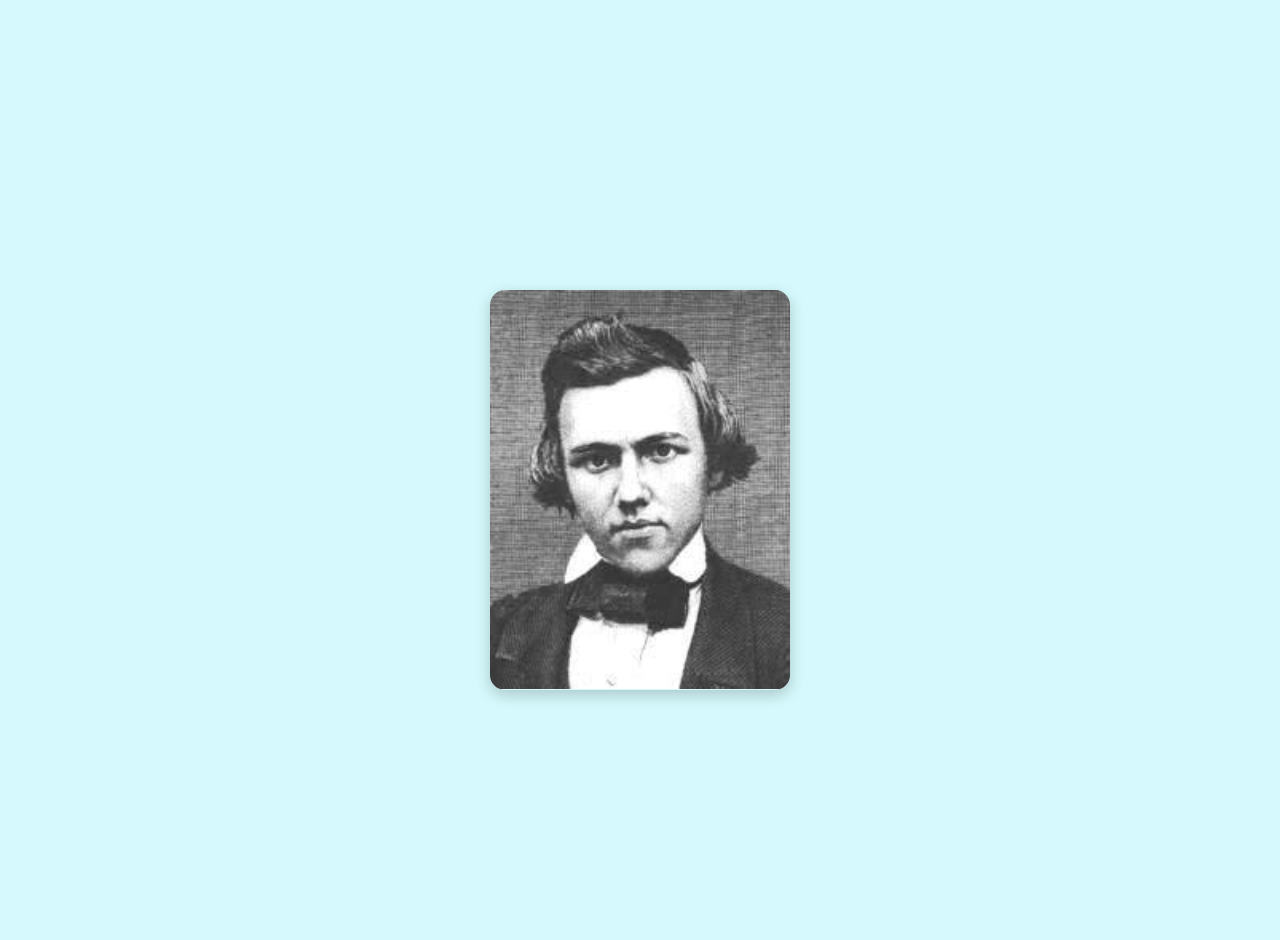
<file: index.html>
<!DOCTYPE html>
<html lang="en">
  <head>
    <meta charset="UTF-8" />
    <meta name="viewport" content="width=device-width, initial-scale=1.0" />
    <title>Another Card</title>

    <link rel="stylesheet" href="https://stackpath.bootstrapcdn.com/font-awesome/4.7.0/css/font-awesome.min.css" integrity="sha384-wvfXpqpZZVQGK6TAh5PVlGOfQNHSoD2xbE+QkPxCAFlNEevoEH3Sl0sibVcOQVnN" crossorigin="anonymous">
    <link rel="stylesheet" href="./styles.css" />
  </head>
  <body>

    <section class="cardBx">

      <div class="container">

        <div class="card">
          
          <div class="content">

            <div class="contentBx">

              <h3>Paul Charles Morphy <span>America</span></h3>

            </div>

            <ul>
              <li style="--i:1;"><a href=""> <i class="fa fa-facebook"></i> </a></li>
              <li style="--i:2;"><a href=""> <i class="fa fa-twitter"></i> </a></li>
              <li style="--i:3;"><a href=""> <i class="fa fa-instagram"></i> </a></li>
            </ul>

          </div>

        </div>

      </div>

    </section>
  </body>
</html>
</file>
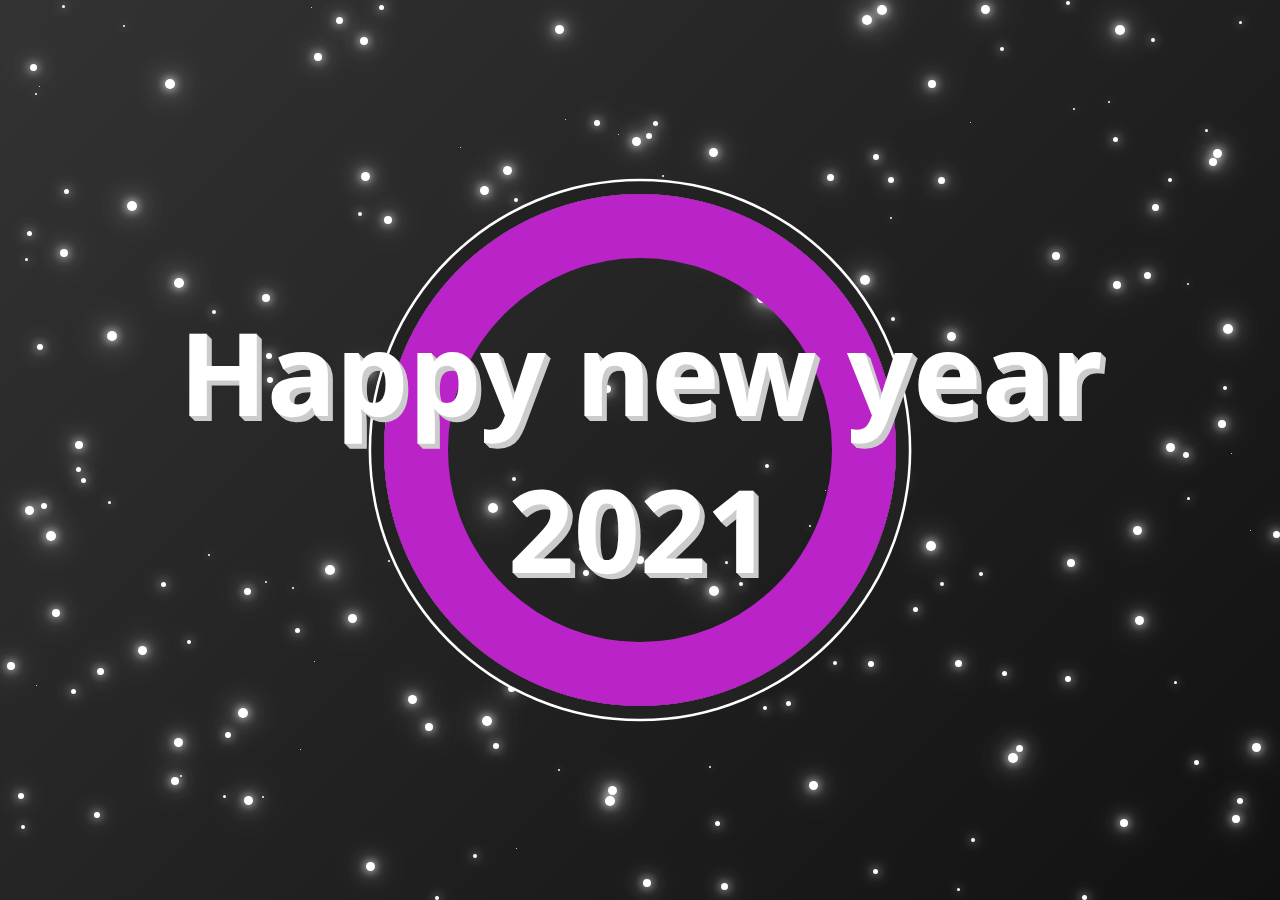
<file: happy.html>
<!DOCTYPE html>
<html lang="en">
  <head>
    <meta charset="UTF-8" />
    <meta name="viewport" content="width=device-width, initial-scale=1.0" />
    <title>Happy new year</title>

    <link rel="stylesheet" href="./happy.css" />
  </head>
  <body>
    <div class="happy">
      <h2>Happy new year <br /><span>2021</span></h2>
    </div>
  </body>

  <script>
    var star = 200;

    function stars() {
      var happy = document.querySelector(".happy");

      var i = 0;

      while (i < star) {
        var span = document.createElement("i");

        span.classList.add("star");

        var size = Math.floor(Math.random() * 10) + 1 + "px";

        let x = Math.floor(Math.random() * window.innerWidth) + "px";
        let y = Math.floor(Math.random() * window.innerHeight) + "px";

        span.style.width = size;
        span.style.height = size;
        span.style.left = x;
        span.style.top = y;

        span.style.animation = 'star ' + Math.floor(Math.random() * 5 + 1) + 's linear infinte'

        span.style.animationDuration = Math.random() *  2 + 2 + 's'

        span.style.animationDelay = Math.random() *  2 + 2 + 's'

        happy.appendChild(span);

        // setInterval(() => {
        //     document.
        // })

        i++;
      }

      
    }

    stars();
  </script>
</html>
</file>
<file: styles.css>
@import url("https://fonts.googleapis.com/css2?family=Noto+Sans:ital,wght@0,400;0,700;1,400;1,700&display=swap");
* {
  margin: 0;
  padding: 0;
  box-sizing: border-box;
  font-family: "Noto Sans", sans-serif;
}

body {
  display: flex;
  align-items: center;
  justify-content: center;
  min-width: 100vh;
  background: #d5f9fc;
}

.fa {
  font-size: 20px;
  color: #333;
}

.cardBx {
  position: relative;
  width: 100%;
  height: 100vh;
}

.container {
  display: flex;
  align-items: center;
  justify-content: center;
  position: relative;
  width: 100%;
  height: 100%;
  flex-wrap: wrap;
  margin: 40px 0;
}

.container .card {
  position: relative;
  height: 400px;
  width: 300px;
  overflow: hidden;
  box-shadow: 0 5px 15px rgba(0, 0, 0, 0.2);
  display: flex;
  align-items: center;
  justify-content: center;
  border-radius: 15px;
  flex-direction: column;
  background: url(./assets/morphy.jpg);
  background-repeat: no-repeat;
  background-size: contain;
  background-blend-mode: lighten;
}

.container .card .content {
  position: absolute;
  width: 100%;
  height: 160px;
  bottom: -160px;
  display: flex;
  align-items: center;
  justify-content: center;
  flex-direction: column;
  text-align: center;
  /* z-index: 1000; */
  backdrop-filter: blur(15px);
  /* transform: translateY(160px); */
  /* box-shadow: 0 -10px 10px rgba(0, 0, 0, .1); */
  transition: bottom 0.5s;
  border: 1px solid rgba(255, 255, 255, 0.2);
}

.container .card:hover .content {
  bottom: 0;
  /* transition: .5s; */
}

.container .card .content ul {
  display: flex;
  align-items: center;
  justify-content: center;
  margin: 20px;
}

.container .card .content ul li {
  margin: 20px;
  list-style: none;
}

.container .card .content .contentBx h3 {
  color: #fff;
  text-transform: uppercase;
  letter-spacing: 2px;
  font-weight: 500;
  line-height: 1.5em;
  margin: 20px 0 15px;
  transform: translateY(-20px);
  opacity: 0;
  transition: 0.5s;
}

.container .card:hover .content .contentBx h3 {
  opacity: 1;
  transform: translateY(20px);
}

.container .card .content h3 span {
  background: -webkit-linear-gradient(45deg, red, blue);
  -webkit-background-clip: text;
  -webkit-text-fill-color: transparent;
  font-size: 15px;
}
</file>
<file: happy.css>
@import url("https://fonts.googleapis.com/css2?family=Noto+Sans:ital,wght@0,400;0,700;1,400;1,700&display=swap");

:root {
  --pink: #b923c7;
  --linear-gradient: linear-gradient(135deg, #333, #222, #111);
}

* {
  margin: 0;
  padding: 0;
  box-sizing: border-box;
  font-family: "Noto Sans", sans-serif;
  user-select: none;
}

body {
  overflow: hidden;
}

.happy {
  display: flex;
  align-items: center;
  justify-content: center;
  /* border-radius: 50%; */
  /* border: 70px solid #b926c7; */
  min-height: 100vh;
  width: 100%;
  background: var(--linear-gradient);
  text-align: center;
  position: relative;
  z-index: 1;
}

.happy::before {
  content: "";
  height: 30vw;
  width: 30vw;
  border: 5vw solid var(--pink);
  position: relative;
  border-radius: 50%;

  z-index: 1;
  box-shadow: 0 0 0 1vw #222, 0 0 0 1.2vw #fff;
}

.happy h2 {
  color: #fff;
  position: absolute;
  z-index: 1000;
  font-size: 9vw;
  /* transform: skew(-7deg); */
  text-shadow: 1px 1px 0 #ccc, 2px 2px 0 #ccc, 3px 3px 0 #ccc, 4px 4px 0 #ccc,
    5px 5px 0 #ccc;
  animation: animate 2s linear infinite;
  transition: 0.5s;
}

.star {
  position: absolute;
  background: #fff;
  z-index: 0;
  border-radius: 50%;
  box-shadow: 0 0 10px #fff , 
  0 0 20px #fff , 
  0 0 40px #fff ,
  0 0 80px #fff ;
  /* 0 0 160px #fff; */
  animation: star linear infinite;
}

@keyframes star {
  0% {
    opacity: 0;
  }
  25% {
    opacity: 1;
  }
  50% {
    opacity: 0;
  }
  100% {
    opacity: 1;
  }
}

@keyframes animate {
  0% {
    transform: skew(-7deg) rotate(-7deg) translateY(15px);
  }

  50% {
    transform: skew(-7deg) rotate(-7deg) translateY(0);
  }

  100% {
    transform: skew(-7deg) rotate(-7deg) translateY(15px);
  }
}
</file>
